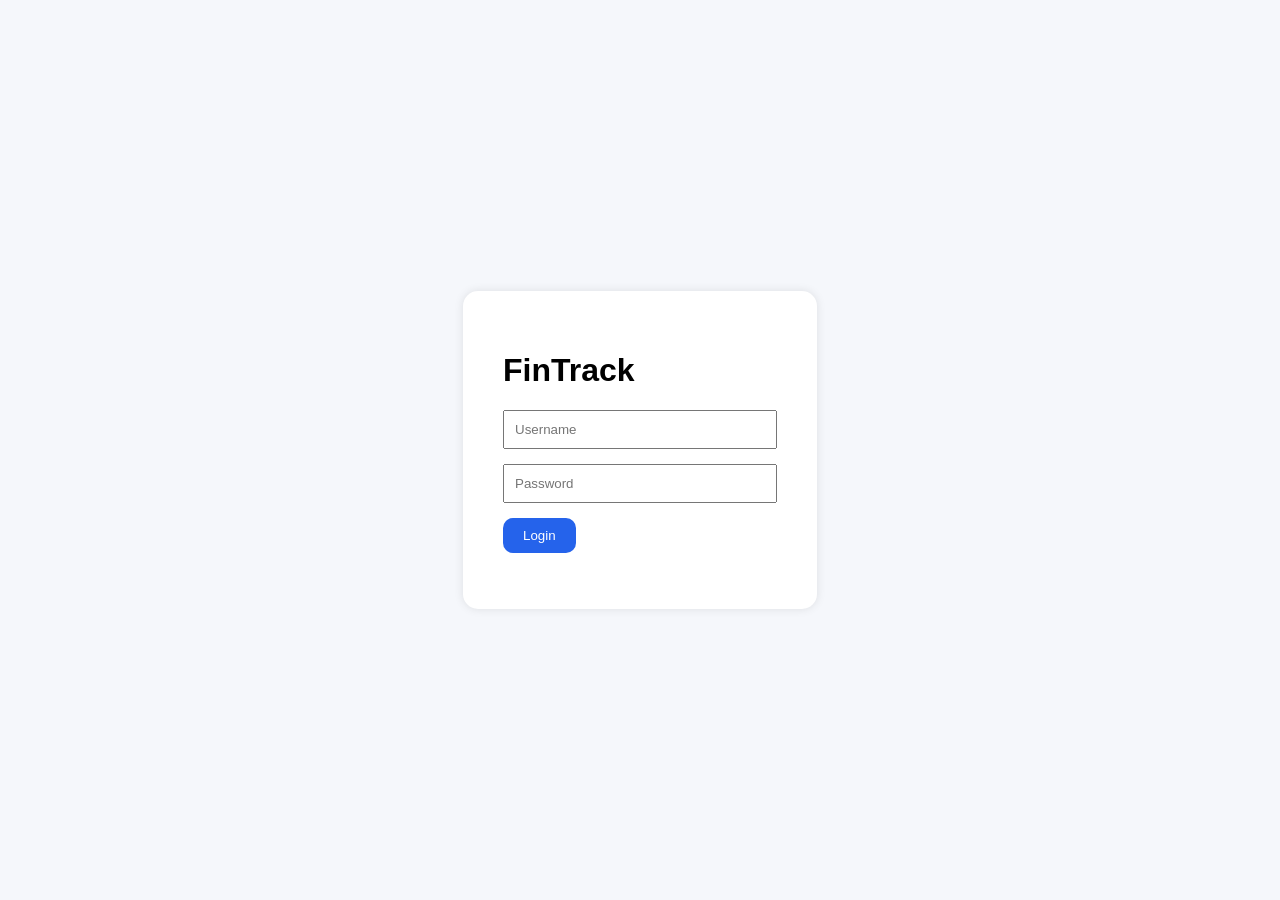
<file: login.html>
<!DOCTYPE html>
<html>
<head>
  <title>FinTrack Login</title>
  <link rel="stylesheet" href="style.css">
</head>
<body class="login-body">

<div class="login-container">
  <h1>FinTrack</h1>

  <input type="text" id="username" placeholder="Username">
  <input type="password" id="password" placeholder="Password">

  <button onclick="login()">Login</button>

  <p id="error"></p>
</div>

<script src="login.js"></script>
</body>
</html>
</file>
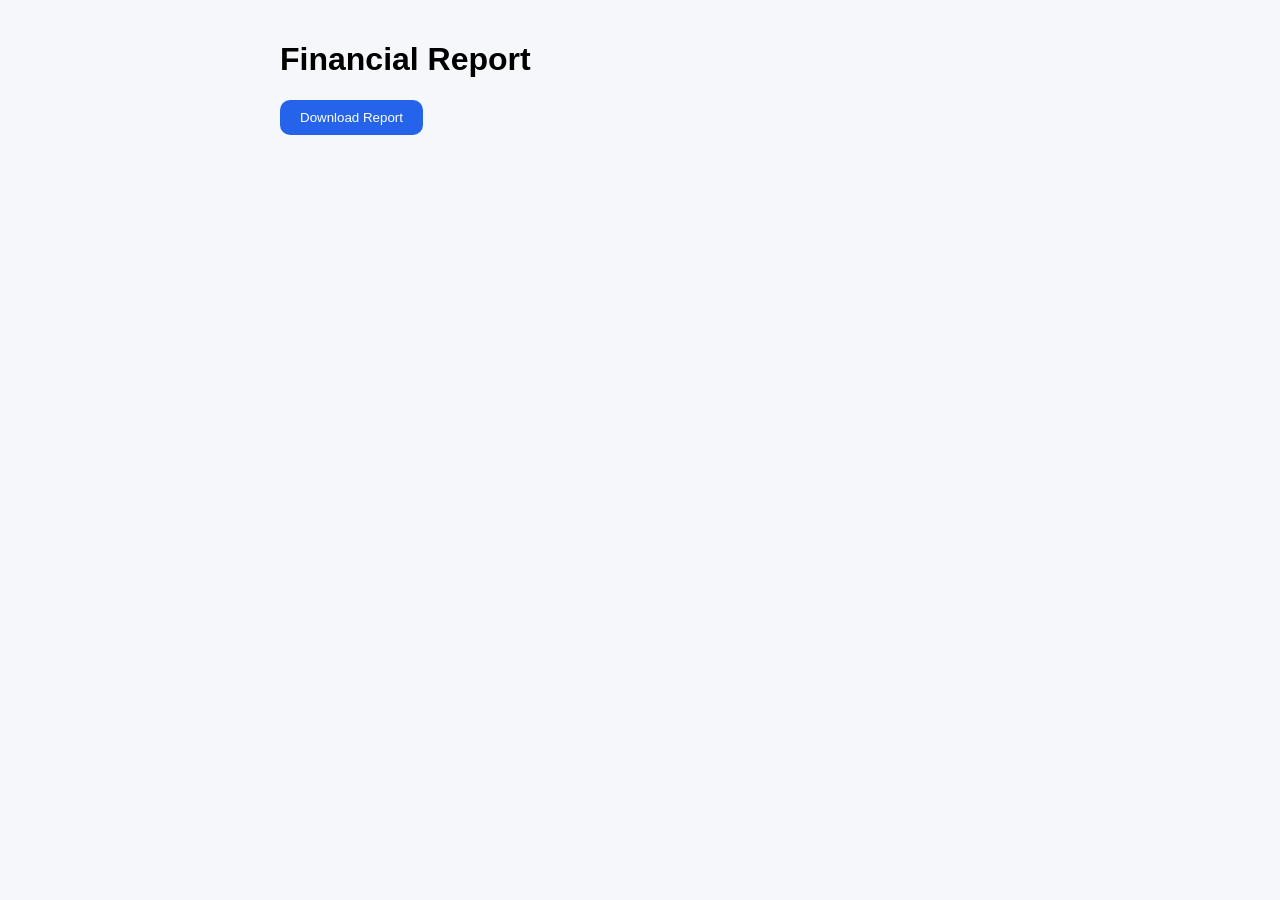
<file: report.html>
<!DOCTYPE html>
<html>
<head>
  <title>Financial Reports</title>
  <link rel="stylesheet" href="style.css">
</head>

<body>

<div class="main">

<h1>Financial Report</h1>

<button onclick="downloadReport()">
Download Report
</button>

</div>

<script>

function downloadReport(){

    alert("PDF Report Feature Coming Soon");

}

</script>

</body>
</html>
</file>
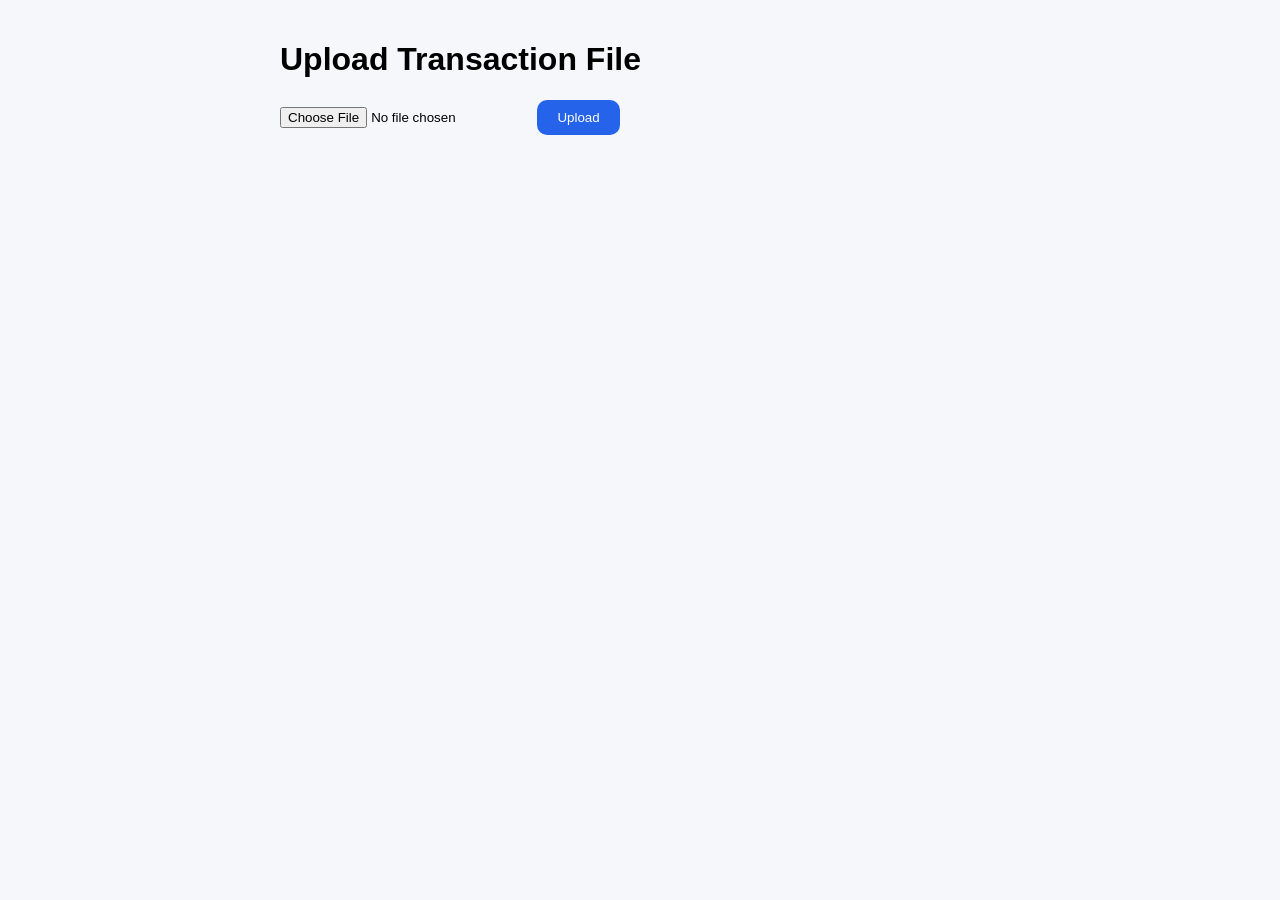
<file: upload.html>
<!DOCTYPE html>
<html>
<head>
  <title>Upload Transactions</title>
  <link rel="stylesheet" href="style.css">
</head>

<body>

<div class="main">

<h1>Upload Transaction File</h1>

<input type="file" id="fileUpload">

<button onclick="uploadFile()">Upload</button>

<p id="status"></p>

</div>

<script>

function uploadFile(){

    const file =
    document.getElementById("fileUpload").files[0];

    if(file){

        document.getElementById("status").innerHTML =
        "File Uploaded Successfully: " + file.name;

    } else {

        alert("Please select a file");

    }
}

</script>

</body>
</html>
</file>
<file: style.css>
body{
  margin:0;
  font-family:Arial;
  background:#f5f7fb;
}

.sidebar{
  width:220px;
  height:100vh;
  background:white;
  position:fixed;
  padding:20px;
}

.sidebar h2{
  color:#2563eb;
}

.sidebar ul{
  list-style:none;
  padding:0;
}

.sidebar li{
  padding:15px;
  cursor:pointer;
}

.main{
  margin-left:260px;
  padding:20px;
}

.cards{
  display:flex;
  gap:20px;
  flex-wrap:wrap;
}

.card{
  background:white;
  padding:20px;
  border-radius:15px;
  width:200px;
  box-shadow:0 0 10px rgba(0,0,0,0.1);
}

.income{
  color:green;
}

.expense{
  color:red;
}

.savings{
  color:blue;
}

.chart-container{
  margin-top:30px;
  background:white;
  padding:20px;
  border-radius:15px;
}

.transaction-box{
  margin-top:30px;
  background:white;
  padding:20px;
  border-radius:15px;
}

.transaction-box input,
.transaction-box select{
  display:block;
  margin:10px 0;
  padding:10px;
  width:300px;
}

button{
  background:#2563eb;
  color:white;
  border:none;
  padding:10px 20px;
  cursor:pointer;
  border-radius:10px;
}

.history{
  margin-top:30px;
  background:white;
  padding:20px;
  border-radius:15px;
}

.login-body{
  display:flex;
  justify-content:center;
  align-items:center;
  height:100vh;
}

.login-container{
  background:white;
  padding:40px;
  border-radius:15px;
  box-shadow:0 0 10px rgba(0,0,0,0.1);
}

.login-container input{
  display:block;
  margin:15px 0;
  padding:10px;
  width:250px;
}
</file>
